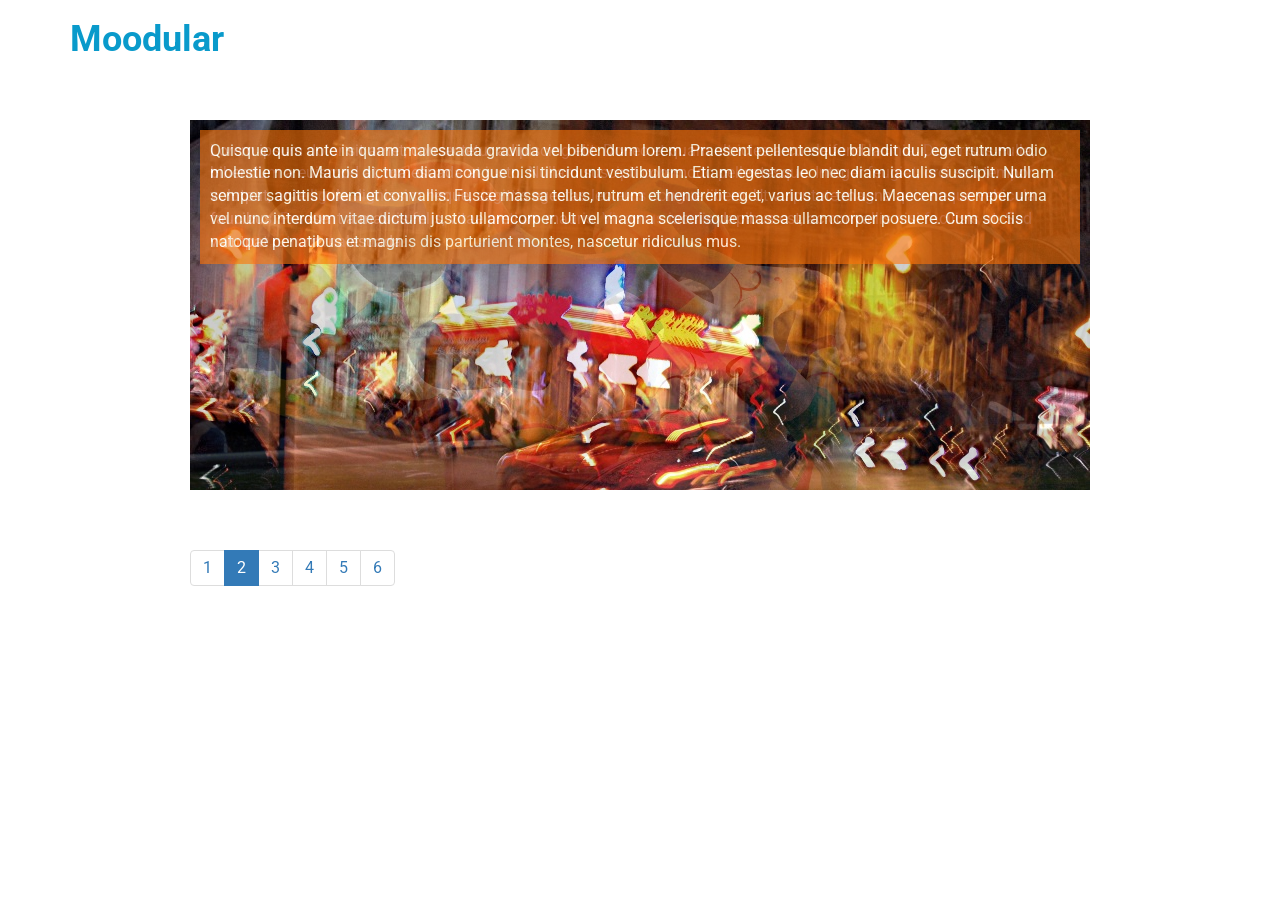
<file: index.html>
<!doctype html>
<html>
	<head>
		<meta charset="utf-8">
		<title>Moodular</title>
		<meta name="viewport" content="width=device-width, initial-scale=1.0">
		<link rel="stylesheet" href="http://netdna.bootstrapcdn.com/bootstrap/3.0.0/css/bootstrap.min.css" media="screen">
		<link href='http://fonts.googleapis.com/css?family=Roboto:300:400' rel='stylesheet' type='text/css'>
		<link rel="stylesheet" href="assets/css/main.css" media="screen">
	</head>
	<body>
		<div class="container">
			<h1>Moodular</h1>
			<div id="sandbox">
				<ul id="moodular">
					<li><p style="background-image: url(assets/img/photo01.jpg);"><span>Lorem ipsum dolor sit amet, consectetur adipiscing elit. Donec et quam ultricies arcu eleifend lacinia. Duis risus nulla, bibendum a euismod at, malesuada at justo. Nullam suscipit commodo pellentesque. Integer feugiat, orci sed tempor volutpat, ante ligula dignissim neque, sagittis egestas leo eros congue libero. Ut vulputate magna quis neque vehicula faucibus. Praesent a mauris felis, vitae pretium mauris. Vivamus iaculis dapibus est, ac convallis nisi facilisis at. Sed volutpat rutrum malesuada.</span></p></li>
					<li><p style="background-image: url(assets/img/photo02.jpg);"><span>Quisque quis ante in quam malesuada gravida vel bibendum lorem. Praesent pellentesque blandit dui, eget rutrum odio molestie non. Mauris dictum diam congue nisi tincidunt vestibulum. Etiam egestas leo nec diam iaculis suscipit. Nullam semper sagittis lorem et convallis. Fusce massa tellus, rutrum et hendrerit eget, varius ac tellus. Maecenas semper urna vel nunc interdum vitae dictum justo ullamcorper. Ut vel magna scelerisque massa ullamcorper posuere. Cum sociis natoque penatibus et magnis dis parturient montes, nascetur ridiculus mus.</span></p></li>
					<li><p style="background-image: url(assets/img/photo03.jpg);"><span>Proin rhoncus lectus quis odio ornare id tempus lectus bibendum. Vivamus luctus orci vel diam feugiat non tincidunt eros varius. Pellentesque viverra, tortor ut varius ultricies, felis leo laoreet dolor, et fermentum diam orci vitae libero. Nunc arcu metus, tempus id varius sed, suscipit ultrices turpis. Nullam ac pellentesque risus. Sed vehicula magna at velit varius a congue orci feugiat. Proin non venenatis nunc. Phasellus blandit vehicula dolor vitae euismod. Maecenas vitae lectus felis. Aliquam faucibus fringilla tincidunt. Suspendisse enim nisi, suscipit iaculis dignissim nec, ultrices ac augue.</span></li>
					<li><p style="background-image: url(assets/img/photo04.jpg);"><span>Phasellus pretium magna at neque molestie adipiscing. Fusce felis turpis, porttitor ac pellentesque ut, vulputate at nisi. Etiam pharetra rhoncus aliquam. Duis libero arcu, tempus eget adipiscing quis, tempor vitae turpis. Quisque volutpat, diam sed consequat vehicula, lorem nisl consectetur dui, ut lacinia orci ipsum id arcu. Donec augue dui, dapibus non imperdiet eu, dictum in nulla. Integer in vehicula odio. Maecenas quis enim vitae augue lacinia scelerisque. Vivamus ullamcorper aliquet est aliquet faucibus. Aliquam fringilla, erat vitae faucibus viverra, odio sem blandit lectus, ac fringilla eros velit nec risus. Donec eu mi sed neque mattis suscipit. Cum sociis natoque penatibus et magnis dis parturient montes, nascetur ridiculus mus.</span></p></li>
					<li><p style="background-image: url(assets/img/photo05.jpg);"><span>Phasellus ante urna, pharetra consectetur hendrerit eget, rutrum cursus urna. Sed convallis, nisi sit amet feugiat rhoncus, nulla diam consequat arcu, et fringilla elit augue nec enim. Maecenas ac nibh neque, ut malesuada leo. In interdum quam hendrerit orci euismod euismod. Nunc vitae lacinia ipsum. Nullam justo urna, ultrices id placerat quis, feugiat in tortor. Ut tincidunt viverra nisl, eu aliquet eros suscipit fringilla. Phasellus vitae elementum odio. Fusce magna tellus, luctus faucibus auctor ut, dapibus vel eros. Fusce malesuada lorem eu massa lobortis non auctor ligula mollis. Donec vitae pretium nisi. Ut vehicula dolor eget arcu laoreet ultricies congue dui porttitor. Vivamus a nibh odio, sit amet pharetra leo. Donec eget tellus vitae nisl dapibus interdum.</span></p></li>
					<li><p style="background-image: url(assets/img/photo06.jpg);"><span>Vestibulum consectetur, urna vel laoreet auctor, turpis erat congue eros, vitae mollis enim dui ut lectus. Praesent semper sagittis tellus, at facilisis risus ornare ut. Mauris venenatis fermentum tempus. Proin malesuada laoreet odio, ac vulputate mi faucibus sed. Quisque rutrum accumsan mi, non pretium est lacinia dapibus. Etiam leo dui, pharetra in porta sit amet, ullamcorper a augue. Quisque vehicula quam quis arcu blandit et ullamcorper diam imperdiet. Duis venenatis pretium mi, ut ornare diam luctus a. In vel purus et risus venenatis facilisis vel eget nunc. Sed ac erat ante. Ut ullamcorper sodales turpis. Morbi sagittis ornare velit eu bibendum. Nulla facilisi. Cras odio nibh, tincidunt ac feugiat quis, laoreet sed diam. Curabitur ullamcorper eleifend tellus.</span></p></li>
				</ul>
				<p class="row">
					<ul id="pagination" class="pagination">
					</ul>
				</p>
			</div>
		</div>
		<script src="http://ajax.googleapis.com/ajax/libs/jquery/1.10.2/jquery.min.js"></script>
		<script src="assets/vendor/jquery.easing.1.3.js"></script>
		<script src="src/core.js"></script>
		<script src="src/effects/fade.js"></script>
		<script src="src/controls/pagination.js"></script>
		<script src="assets/js/main.js"></script>
	</body>
</html>
</file>
<file: assets/css/main.css>
body {
    color: #099acb;
    font-size: 1.6em;
    font-family: 'Roboto', sans-serif;
}

h1 {
	font-family: 'Roboto', sans-serif;
	font-weight: bold;
}

#sandbox { margin: 30px auto; max-width: 900px; }
	#sandbox p { margin-top: 30px; }

#moodular { overflow: hidden; }
	#moodular, #moodular li { margin: 0; padding: 0; list-style: none; width: 100%; }
	
#moodular, #moodular li { height: 400px; }
	#moodular li p { display: block; height: 400px; }
		#moodular li p span { display: inline-block; padding: 10px 10px; color: #FFF; margin: 10px; }
</file>
